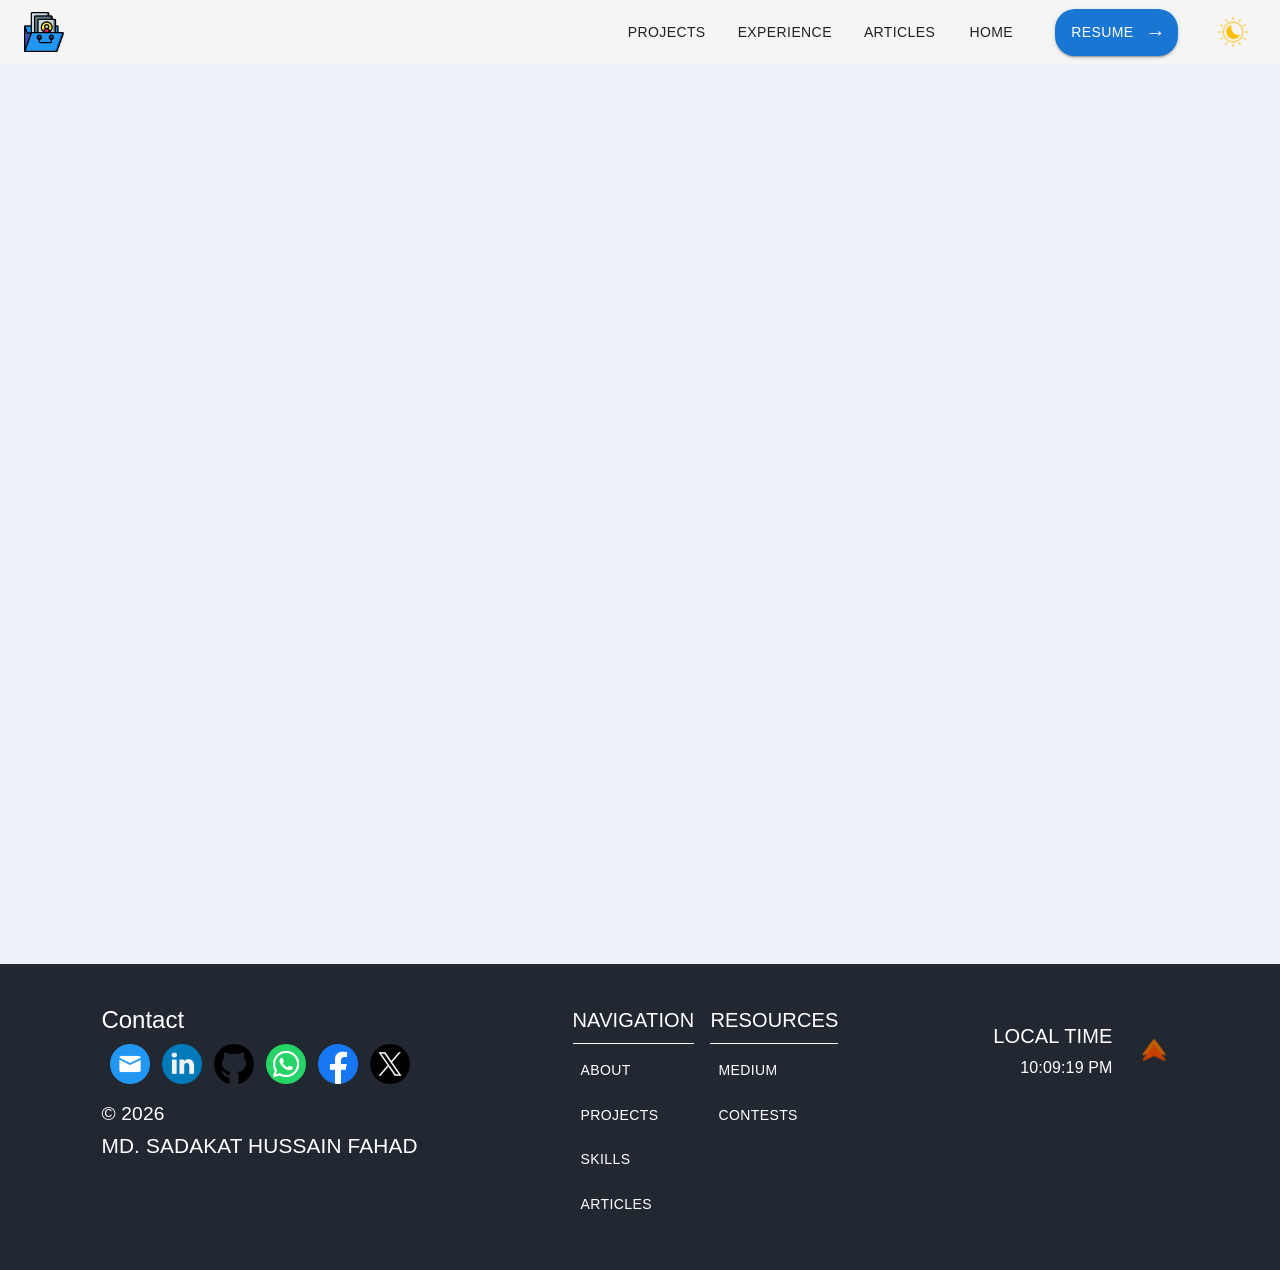
<file: index.html>
<!doctype html>
<html lang="en">

<head>
  <meta charset="UTF-8" />
  <link rel="icon" type="image/svg+xml" href="/logo.png" />
  <meta name="viewport" content="width=device-width, initial-scale=1.0" />
  <title>Fahad's - Porfolio</title>
  <script type="module" crossorigin src="/assets/index-CHXQgpPo.js"></script>
  <link rel="modulepreload" crossorigin href="/assets/fast-deep-equal-8H8SH489.js">
  <link rel="modulepreload" crossorigin href="/assets/react-LYtOCJ4X.js">
  <link rel="modulepreload" crossorigin href="/assets/scheduler-DYLXRpC5.js">
  <link rel="modulepreload" crossorigin href="/assets/react-dom-ch_Eko9w.js">
  <link rel="modulepreload" crossorigin href="/assets/@remix-run-Ci2Y9YYq.js">
  <link rel="modulepreload" crossorigin href="/assets/react-router-9qLQE8ou.js">
  <link rel="modulepreload" crossorigin href="/assets/react-router-dom--sYM98Pu.js">
  <link rel="modulepreload" crossorigin href="/assets/lottie-web-CSGY3X6A.js">
  <link rel="modulepreload" crossorigin href="/assets/rfdc-C3E4_Cus.js">
  <link rel="modulepreload" crossorigin href="/assets/react-lottie-player-CRpqi5GV.js">
  <link rel="modulepreload" crossorigin href="/assets/hoist-non-react-statics-DQogQWOa.js">
  <link rel="modulepreload" crossorigin href="/assets/@babel-DViIAMTx.js">
  <link rel="modulepreload" crossorigin href="/assets/stylis-DDa9OTMq.js">
  <link rel="modulepreload" crossorigin href="/assets/@emotion-BdaiDKY4.js">
  <link rel="modulepreload" crossorigin href="/assets/clsx-B-dksMZM.js">
  <link rel="modulepreload" crossorigin href="/assets/react-transition-group-DkApn1yN.js">
  <link rel="modulepreload" crossorigin href="/assets/react-is-BYrSoCLP.js">
  <link rel="modulepreload" crossorigin href="/assets/@mui-DMrgzdD6.js">
  <link rel="modulepreload" crossorigin href="/assets/react-ga4-BvyhMcTg.js">
  <link rel="modulepreload" crossorigin href="/assets/@lezer-yCJYjc9Q.js">
  <link rel="modulepreload" crossorigin href="/assets/crelt-C8TCjufn.js">
  <link rel="modulepreload" crossorigin href="/assets/@marijn-DXwl3gUT.js">
  <link rel="modulepreload" crossorigin href="/assets/style-mod-Bc2inJdb.js">
  <link rel="modulepreload" crossorigin href="/assets/w3c-keyname-Vcq4gwWv.js">
  <link rel="modulepreload" crossorigin href="/assets/@codemirror-Bua7-PAM.js">
  <link rel="modulepreload" crossorigin href="/assets/@uiw-w69monrK.js">
  <link rel="stylesheet" crossorigin href="/assets/index-BzdCT8Co.css">
</head>

<body>
  <div id="root"></div>
</body>

</html>
</file>
<file: assets/index-BzdCT8Co.css>
html,body{margin:0;padding:0;box-sizing:border-box;font-family:Inter,-apple-system,BlinkMacSystemFont,Segoe UI,Roboto,Oxygen,Ubuntu,Cantarell,Fira Sans,Droid Sans,Helvetica Neue,sans-serif;-webkit-font-smoothing:antialiased;-moz-osx-font-smoothing:grayscale;scroll-behavior:smooth}*{box-sizing:border-box;margin:0;padding:0}::-webkit-scrollbar{width:8px}html.light ::-webkit-scrollbar-track{background:#667eea1a;border-radius:4px}html.light ::-webkit-scrollbar-thumb{background:linear-gradient(45deg,#667eeacc,#ff6b6bcc);border-radius:10px;transition:background .3s ease}html.light ::-webkit-scrollbar-thumb:hover{background:linear-gradient(45deg,#667eea,#ff6b6b)}html.dark ::-webkit-scrollbar-track{background:#7877c61a;border-radius:4px}html.dark ::-webkit-scrollbar-thumb{background:linear-gradient(45deg,#7877c6cc,#ff6b6bcc);border-radius:10px;transition:background .3s ease}html.dark ::-webkit-scrollbar-thumb:hover{background:linear-gradient(45deg,#7877c6,#ff6b6b)}*{transition:color .3s ease,background-color .3s ease,border-color .3s ease,transform .3s ease}body{opacity:1;animation:fadeInBody .5s ease-in}@keyframes fadeInBody{0%{opacity:0}to{opacity:1}}
</file>
